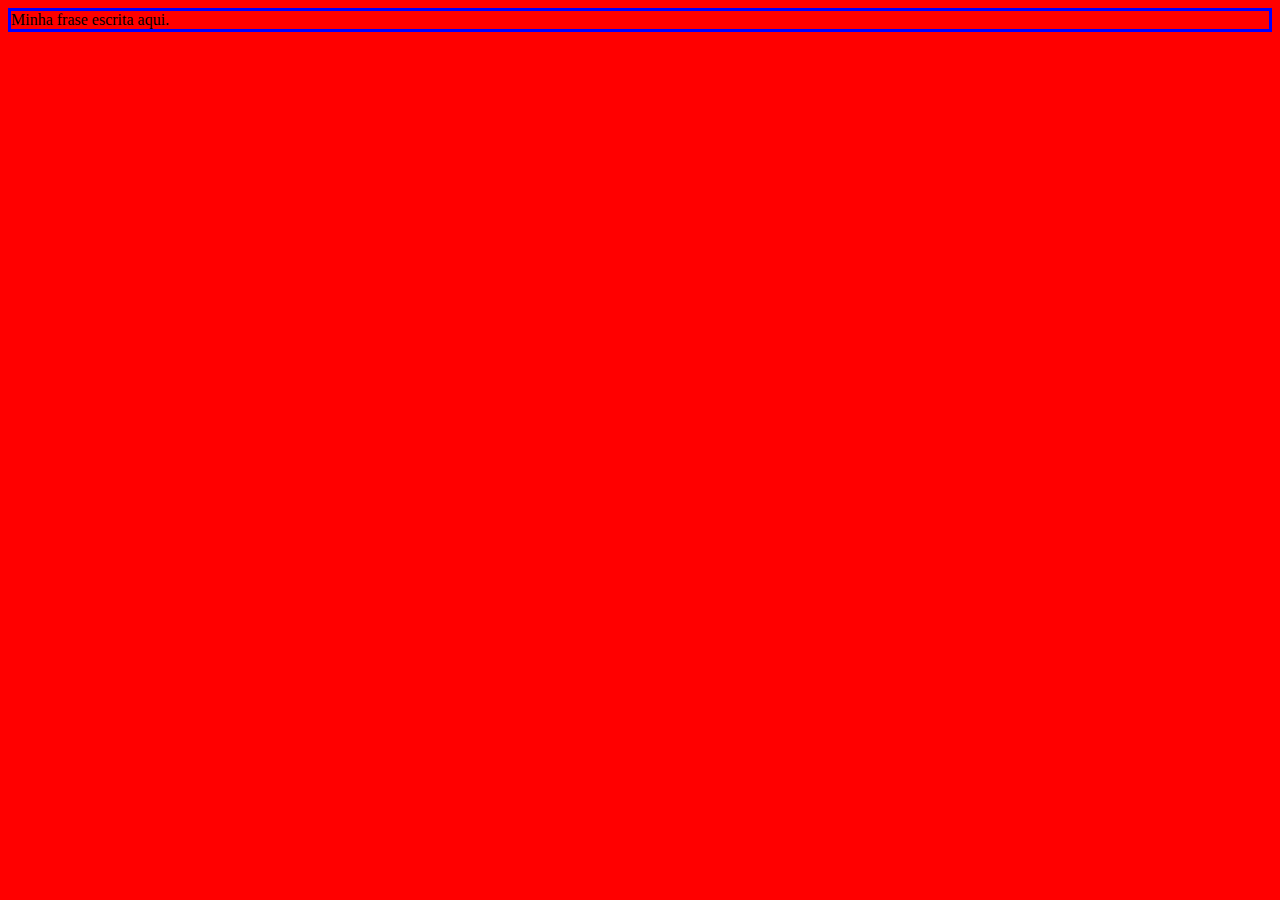
<file: Modulo2-Exercicios/ModuloII-Q6/index.html>
<!DOCTYPE html>
	<html>
	<head>
		<title>ModuloII-Q6</title>
		<link rel="stylesheet" type="text/css" href="style.css">
		<style>
			
			#titulo{
				border: solid; /*Vantagem: Menor número de arquivos acabando com a necessidade de carregar vários. HTML e CSS podem estar no mesmo arquivo, facilitando a alteração.*/
			}

		</style>
	
	</head>
	<body>
		<div id="titulo" style="border-color: blue;"> <!--Vantagem: Facilita o teste e a visualização de alterações. Facilita correções rápidas. Reduz solicitações HTTP.-->
			Minha frase escrita aqui. 
		</div>
		

	</body>
</html>
</file>
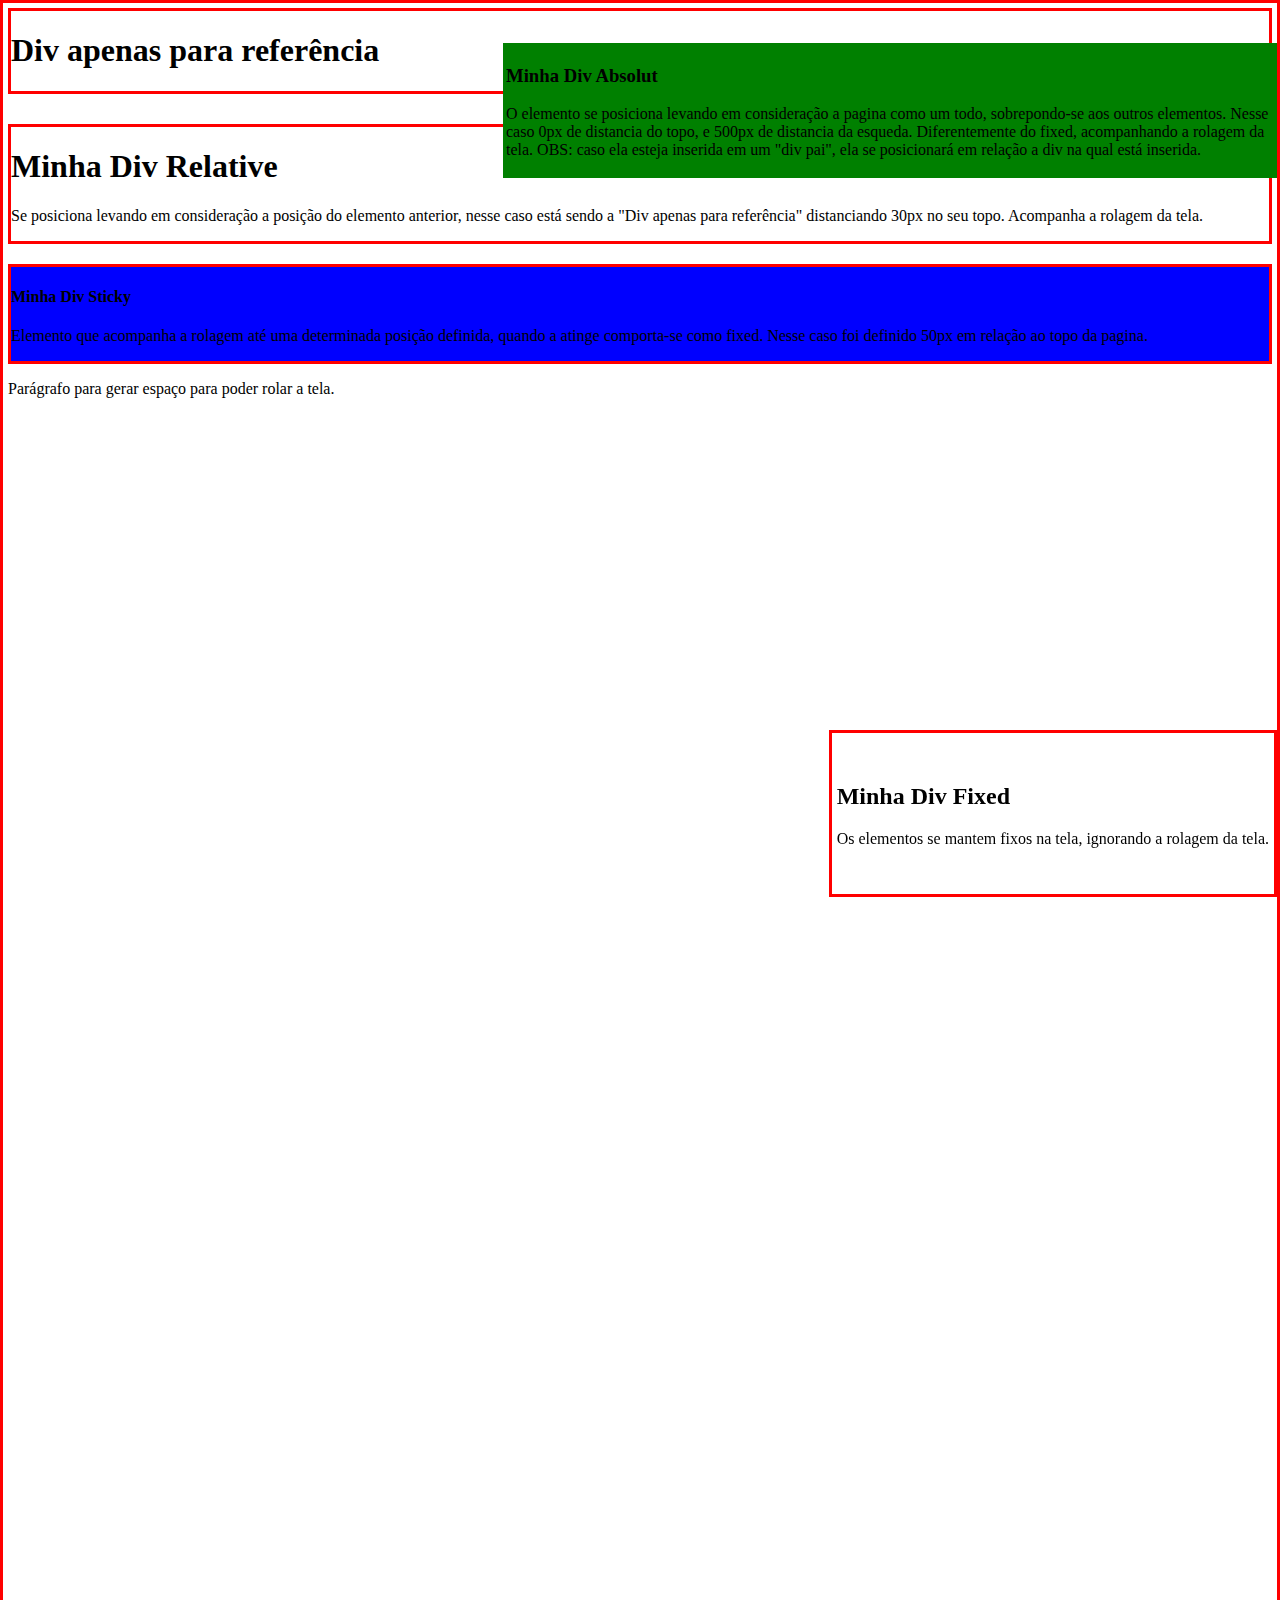
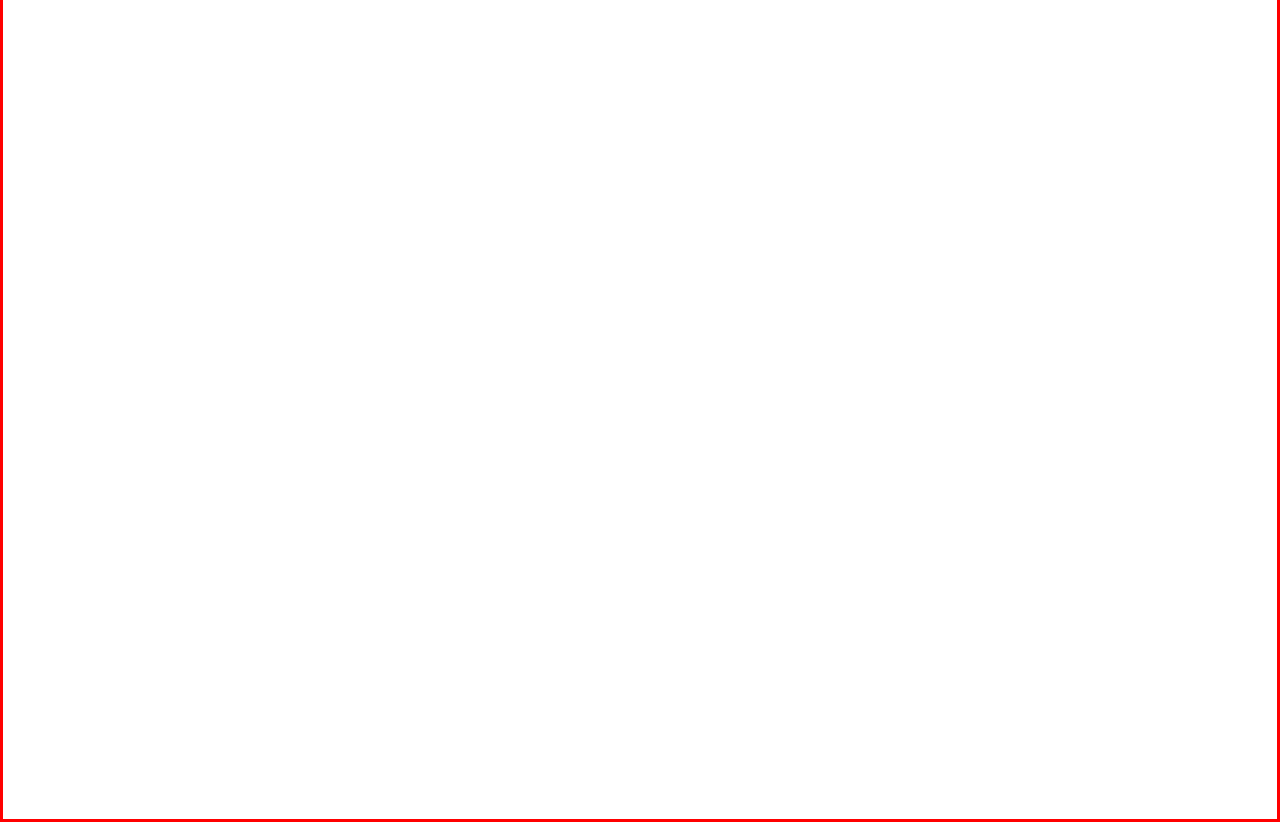
<file: Modulo2-Exercicios/ModuloII-Q1.html>
<!DOCTYPE html>
	<html>
	<head>
		<meta charset="utf-8">
		<title>ModuloII-Q1</title>
	</head>
	<style>
		#espaco{
			padding-bottom: 2000px;
		}
		body{
			padding:5px 5px;
			border: solid red;
			margin: 0px;
		}
		#divReferencia{
			border: 3px solid red;

		}
		#divRelative{
			position: relative;
			border: 3px solid red;
			top: 30px;
		}

		#divFixed{
			position: fixed;
			border: 3px solid red;
			bottom: 3px;
			right: 3px;
			padding: 30px 5px; 
		}

		#divAbsolut{
			position: absolute;
			border: 3px solid green;
			top: 40px;
			left: 500px;
			padding: 0px;
			margin: 3px;
			background-color: green;
		}

		#divSticky{
			position: sticky;
			border: 3px solid red;
			background-color: blue;
			margin-top: 50px;
			top: 50px;
			
		}

		

		
	</style>
	<body>
		<div id="divReferencia">
			<h1>Div apenas para referência</h1>
			
		</div>
		<div id="divRelative">
			<h1>Minha Div Relative</h1>
			<p>Se posiciona levando em consideração a posição do elemento anterior, nesse caso está sendo a "Div apenas para referência" distanciando 30px no seu topo. Acompanha a rolagem da tela.</p>
		</div>

		<div id="divFixed">
			<h2>Minha Div Fixed</h2>
			<p>Os elementos se mantem fixos na tela, ignorando a rolagem da tela.</p>
		</div>

		<div id="divAbsolut">
			<h3>Minha Div Absolut</h3>
			<p>O elemento se posiciona levando em consideração a pagina como um todo, sobrepondo-se aos outros elementos. Nesse caso 0px de distancia do topo, e 500px de distancia da esqueda. Diferentemente do fixed, acompanhando a rolagem da tela. OBS: caso ela esteja inserida em um "div pai", ela se posicionará em relação a div na qual está inserida.</p>
		</div>

		<div id="divSticky">
			<h4>Minha Div Sticky</h4>
			<p>Elemento que acompanha a rolagem até uma determinada posição definida, quando a atinge comporta-se como fixed. Nesse caso foi definido 50px em relação ao topo da pagina.</p>			
		</div>
			
		<p id="espaco">Parágrafo para gerar espaço para poder rolar a tela.</p>
		

	</body>
</html>
</file>
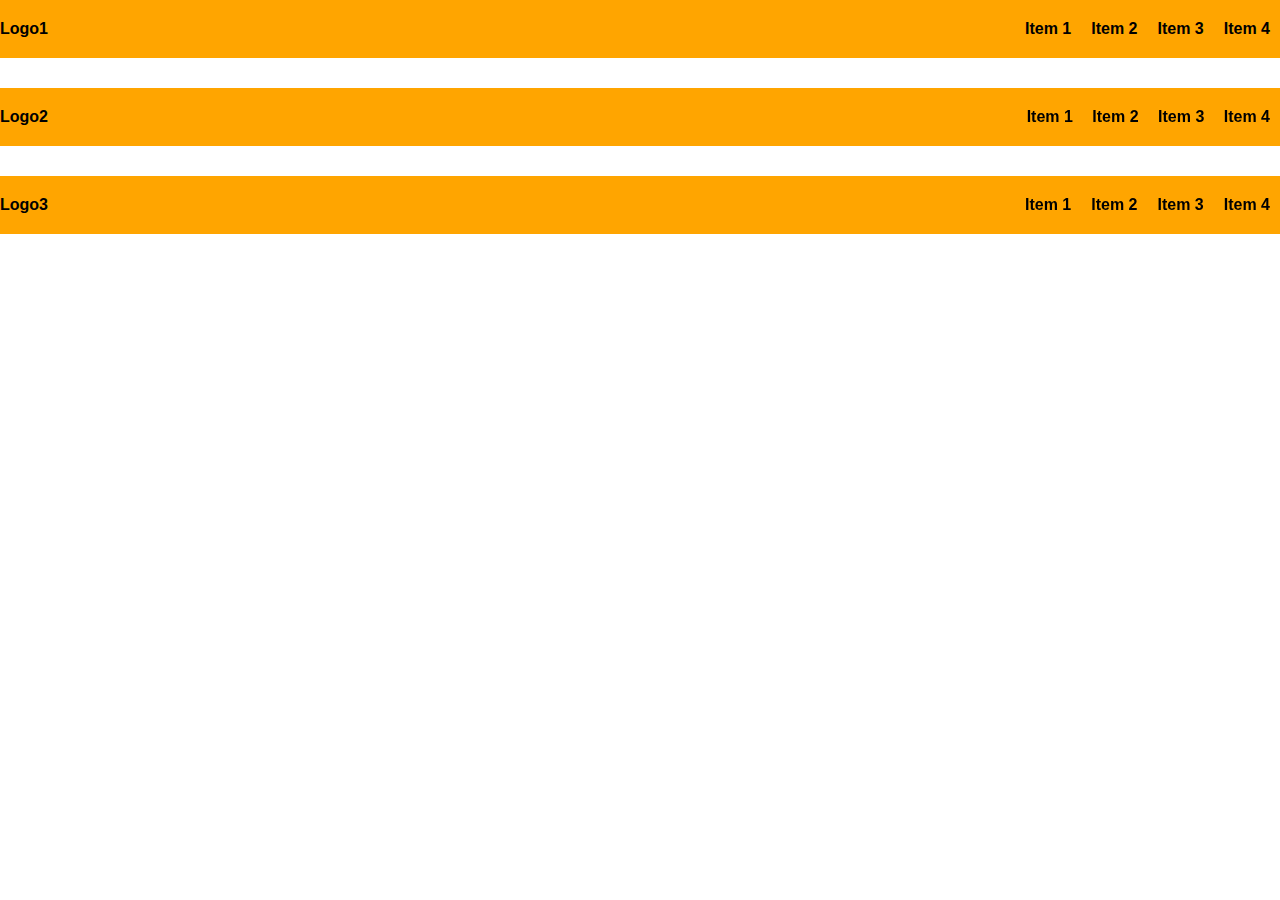
<file: Modulo2-Exercicios/ModuloII-Q2.html>
<!DOCTYPE html>
	<html>
	<head>
		<meta charset="utf-8">
		<title>ModuloII-Q2</title>
	</head>
	<style>
		body{
			font-family: sans-serif;
			font-weight: bolder;
			margin: 0;
		}

		li:hover {
 			 background-color: white;
		}

		#div1{
			display: flex;
			background-color: orange;
		}

		#lista1{
			display: flex;
			list-style-type: none;
			margin: 0px 0px 0px auto;
		}

		#lista1 li{
			padding: 20px 10px;
		}

		#logo1{
			padding: 20px 10px 20px 0px;
		}








		#div2{
			margin-top: 30px;
			background-color: orange;
		}

		#lista2{
			position: fixed;
			right: 0px;
			display: inline-block;
			list-style-type: none;
			margin: 0px;
		}

		#lista2 li{
			display: inline-block;
			padding: 20px 10px;
			margin: 0px 0px 0px -5px;
		}

		#logo2{
			padding: 20px 0px;
			display: inline-block;		
		}









		#div3{
			float: left;
			margin: 30px 0px;
			padding-right: 10000px; 
			background-color: orange; 
		}

		#lista3{
			position: fixed;
			right: 0px;
			float: right;
			margin: 0px;
			margin-right: 0px;
			
			
		}

		#lista3 li{
			float: left;
			list-style-type: none;
			padding: 20px 10px;
		}

		#logo3{
			float: left;
			padding: 20px 0px;		
		}



		
	</style>
	<body>
		<header>
			<div id="div1">
				<div id="logo1">Logo1</div>
				<ul id="lista1">
					<li>Item 1</li>
					<li>Item 2</li>
					<li>Item 3</li>
					<li>Item 4</li>
				</ul>
			</div>

			<div id="div2">
				<div id="logo2">Logo2</div>
				<ul id="lista2">
					<li>Item 1</li>
					<li>Item 2</li>
					<li>Item 3</li>
					<li>Item 4</li>
				</ul>
			</div>

			<div id="div3">
				<div id="logo3">Logo3</div>
				<ul id="lista3">
					<li>Item 1</li>
					<li>Item 2</li>
					<li>Item 3</li>
					<li>Item 4</li>
				</ul>
			</div>



		</header>


	</body>
</html>
</file>
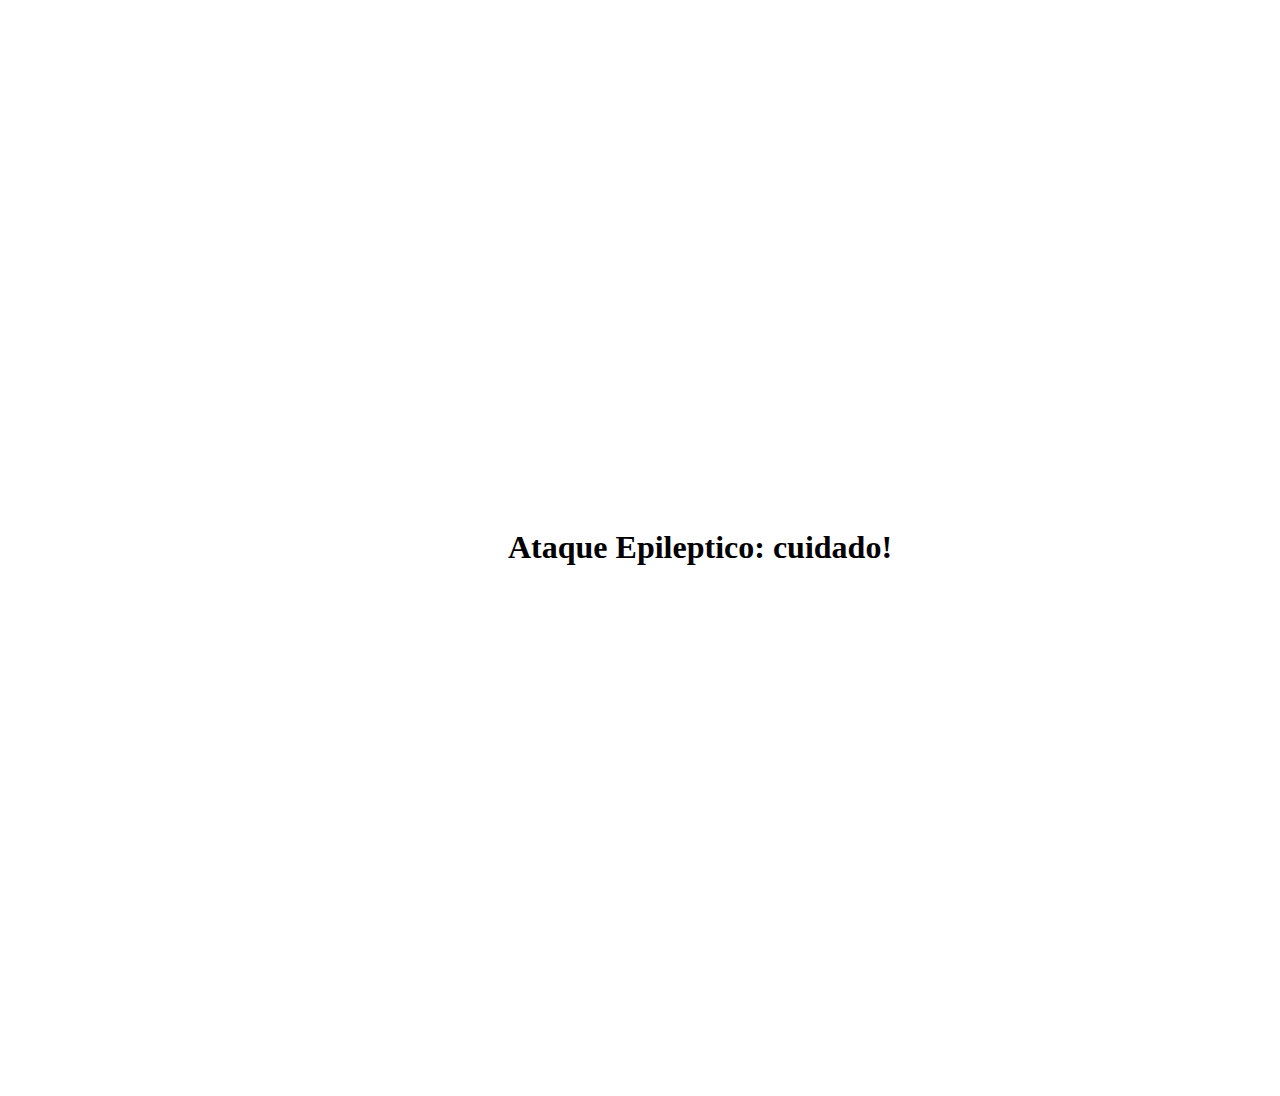
<file: Modulo2-Exercicios/ModuloII-Q3.html>
<!DOCTYPE html>
<html>
	<head>
		<meta charset="utf-8">
		<title>ModuloII-Q3</title>
	</head>
	<style>
		.container {
  			width: 100%;
 			height: 100%;
 			padding: 500px;
 			animation: colors 0.00001s infinite;
		}

		@keyframes colors {
  			0% {
    		background-color: blue;
 			}
		  	50% {
		    background-color: green;
		  	}
		  	100% {
		    background-color: red;
		  	}
		}


		
	</style>
	<body>	
		<div class="container">
		 	<h1>Ataque Epileptico: cuidado!</h1>
		</div>

	</body>
</html>
</file>
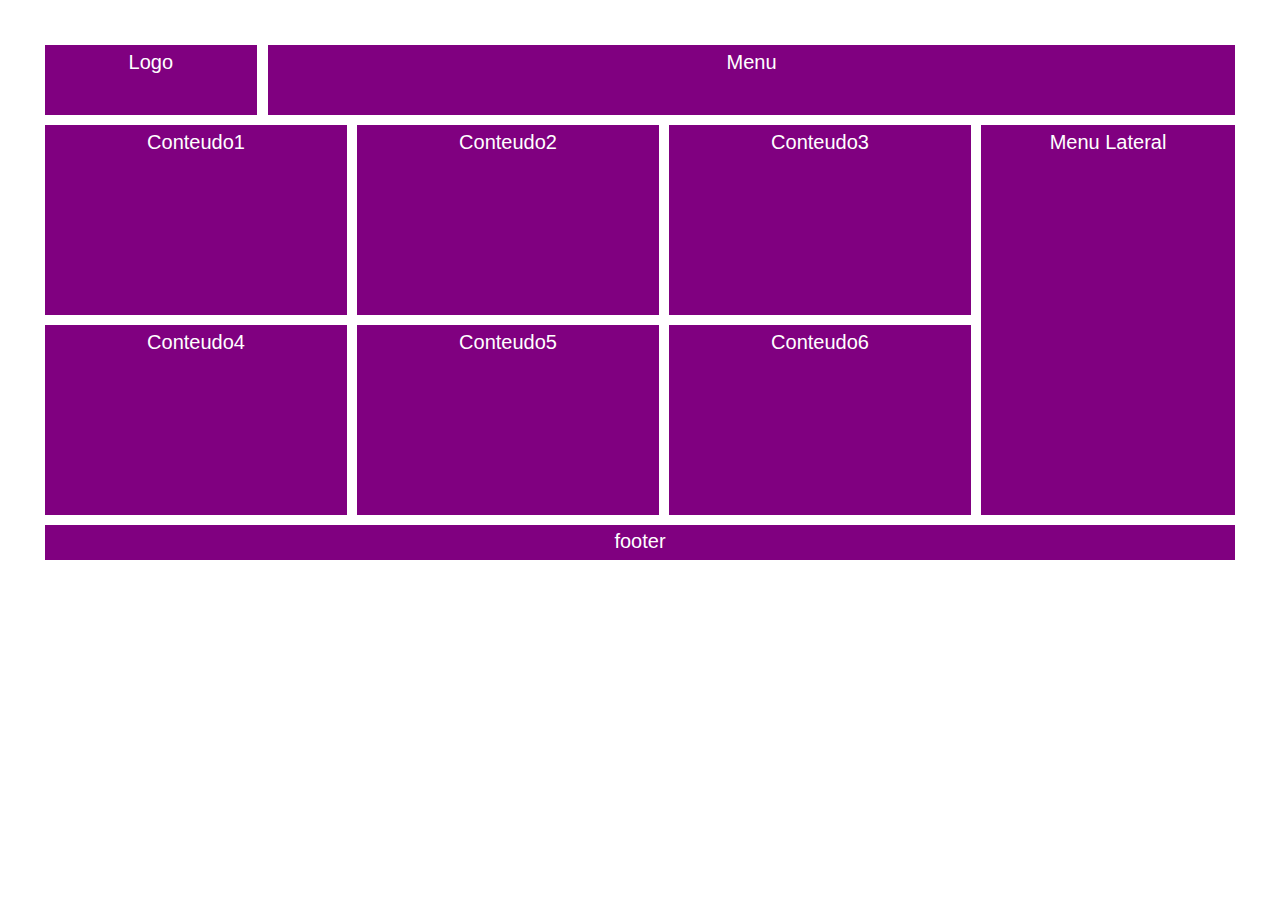
<file: Modulo2-Exercicios/ModuloII-Q4.html>
<!DOCTYPE html>
	<html>
	<head>
		<meta charset="utf-8">
		<title>ModuloII-Q4</title>
		<style>
			html, body {
				margin: 20px;
				height: calc(100%-40px);
				background-color: white;
			}

			div{
				font-family: sans-serif;
				display: flex;
				align-items: top;
				justify-content: center;
				font-size: 20px;
				border: 5px solid white;
				background: purple;
			}

			body{
				color: white;
				display: grid;
				grid-template-columns: 26% 26% 26% 1fr; 
				grid-template-rows: 80px 200px 200px 45px;

			}




			.logo{
				margin-right: 29%;
				padding: 6px;
				grid-column-start:1;
				grid-column-end:2;
				grid-row-start: 1;
				grid-row-end:2;

			}

			.menu{
				margin-left: -10%;
				padding: 6px;
				grid-column-start:2;
				grid-column-end:5;
				grid-row-start: 1;
				grid-row-end:2;

			}

			.conteudo1{
				padding: 6px;
				grid-column-start:1;
				grid-column-end:2;
				grid-row-start: 2;
				grid-row-end:3;
			}

			.conteudo2{
				padding: 6px;
				grid-column-start:2;
				grid-column-end:3;
				grid-row-start: 2;
				grid-row-end:3;
			}

			.conteudo3{
				padding: 6px;
				grid-column-start:3;
				grid-column-end:4;
				grid-row-start: 2;
				grid-row-end:3;
			}

			.conteudo4{
				padding: 6px;
				grid-column-start:1;
				grid-column-end:2;
				grid-row-start: 3;
				grid-row-end:4;
			}

			.conteudo5{
				padding: 6px;
				grid-column-start:2;
				grid-column-end:3;
				grid-row-start: 3;
				grid-row-end:4;
			}
			.conteudo6{
				padding: 6px;
				grid-column-start:3;
				grid-column-end:4;
				grid-row-start: 3;
				grid-row-end:4;
			}

			.menuLateral{
				padding: 6px;
				grid-column-start:4;
				grid-column-end:5;
				grid-row-start: 2;
				grid-row-end:4;
			}

			.footer{
				padding: 5px;
				grid-column-start:1;
				grid-column-end:5;
				grid-row-start: 4;
				grid-row-end:5;

			}





		</style>
	</head>
	<body>
	 
		<div class="logo">Logo</div>
		<div class="menu">Menu</div>
		<div class="conteudo1">Conteudo1</div>
		<div class="conteudo2">Conteudo2</div>
		<div class="conteudo3">Conteudo3</div>
		<div class="conteudo4">Conteudo4</div>
		<div class="conteudo5">Conteudo5</div>
		<div class="conteudo6">Conteudo6</div>
		<div class="menuLateral">Menu Lateral</div>
		<div class="footer">footer</div>


	</body>		
</html>
</file>
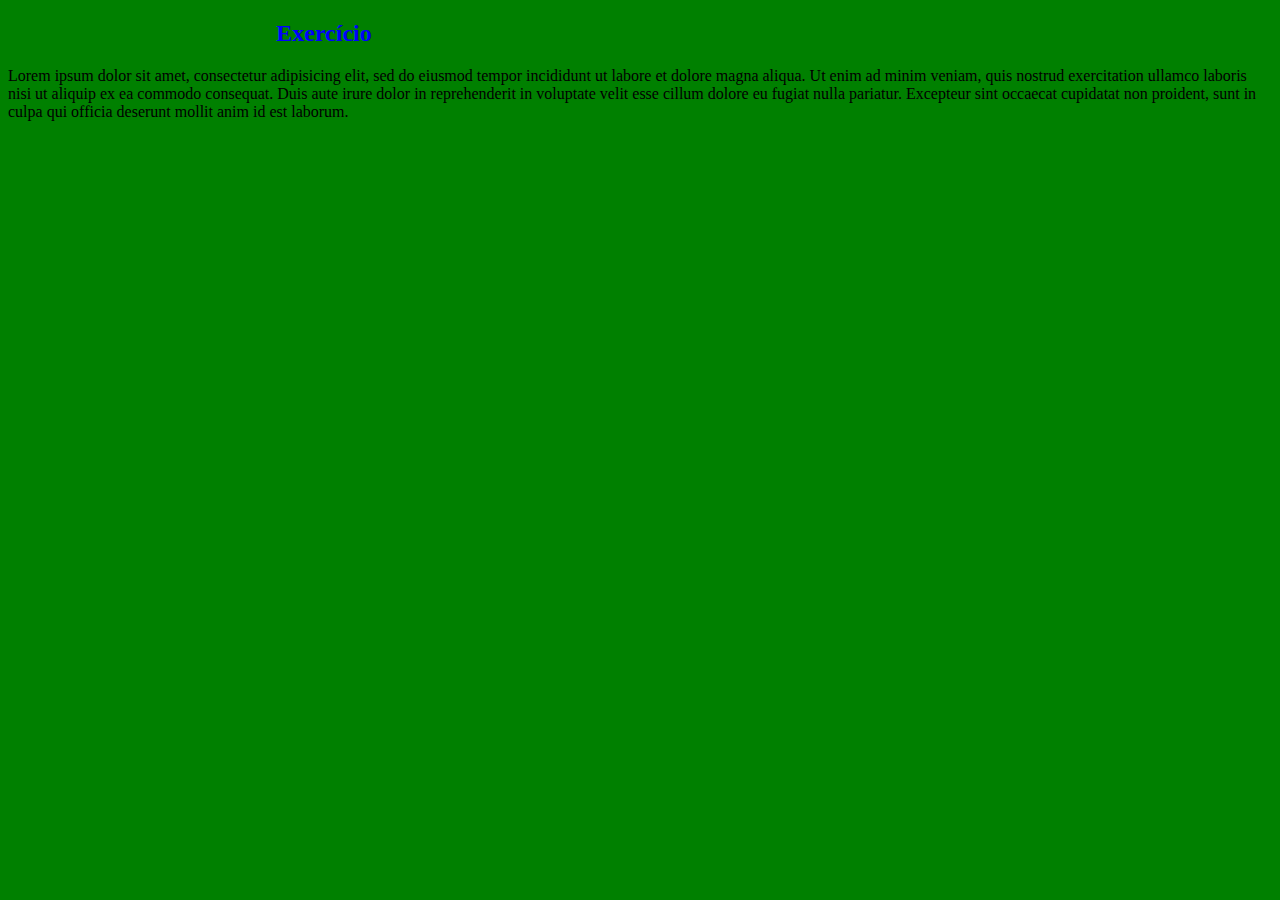
<file: Modulo2-Exercicios/ModuloII-Q5.html>
<!DOCTYPE html>
	<html>
	<head>
		<meta charset="utf-8">
		<meta name="viewport" content="width=device-width, initial-scale=1">
		<title>ModuloII-Q5</title>
		
		<style type="text/css">
			body{
				background-color: green;
			}
			.logo h2{
				width: 50%;
				color: blue;
				text-align: center;

			}


			@media screen and (max-width: 768px){
				.logo h2 {    
			    width: 35%;
			    color: green;
				}
				body{
					background-color: yellow;
				}
				p{
					color: purple;
				}
			}

			@media screen and (max-width: 526px){
				body{
					background-color: red;
				}

				p:hidden{
					color: grey;
				}
			}
		</style>
	
	</head>
	<body>
		<header>
			<div class="logo">
				<h2><span>Exercício</span></h2>
			</div>
		</header>

		<section>
			<div>
				<p>Lorem ipsum dolor sit amet, consectetur adipisicing elit, sed do eiusmod
				tempor incididunt ut labore et dolore magna aliqua. Ut enim ad minim veniam,
				quis nostrud exercitation ullamco laboris nisi ut aliquip ex ea commodo
				consequat. Duis aute irure dolor in reprehenderit in voluptate velit esse
				cillum dolore eu fugiat nulla pariatur. Excepteur sint occaecat cupidatat non
				proident, sunt in culpa qui officia deserunt mollit anim id est laborum.</p>
			</div>
			
		</section>

	</body>
</html>
</file>
<file: Modulo2-Exercicios/ModuloII-Q6/style.css>
body{
	background-color: red; /*Vantagem: Estrutura mais limpa da pagina html. O mesmo arquivo .css pode ser usado para várias páginas.*/
}
</file>
